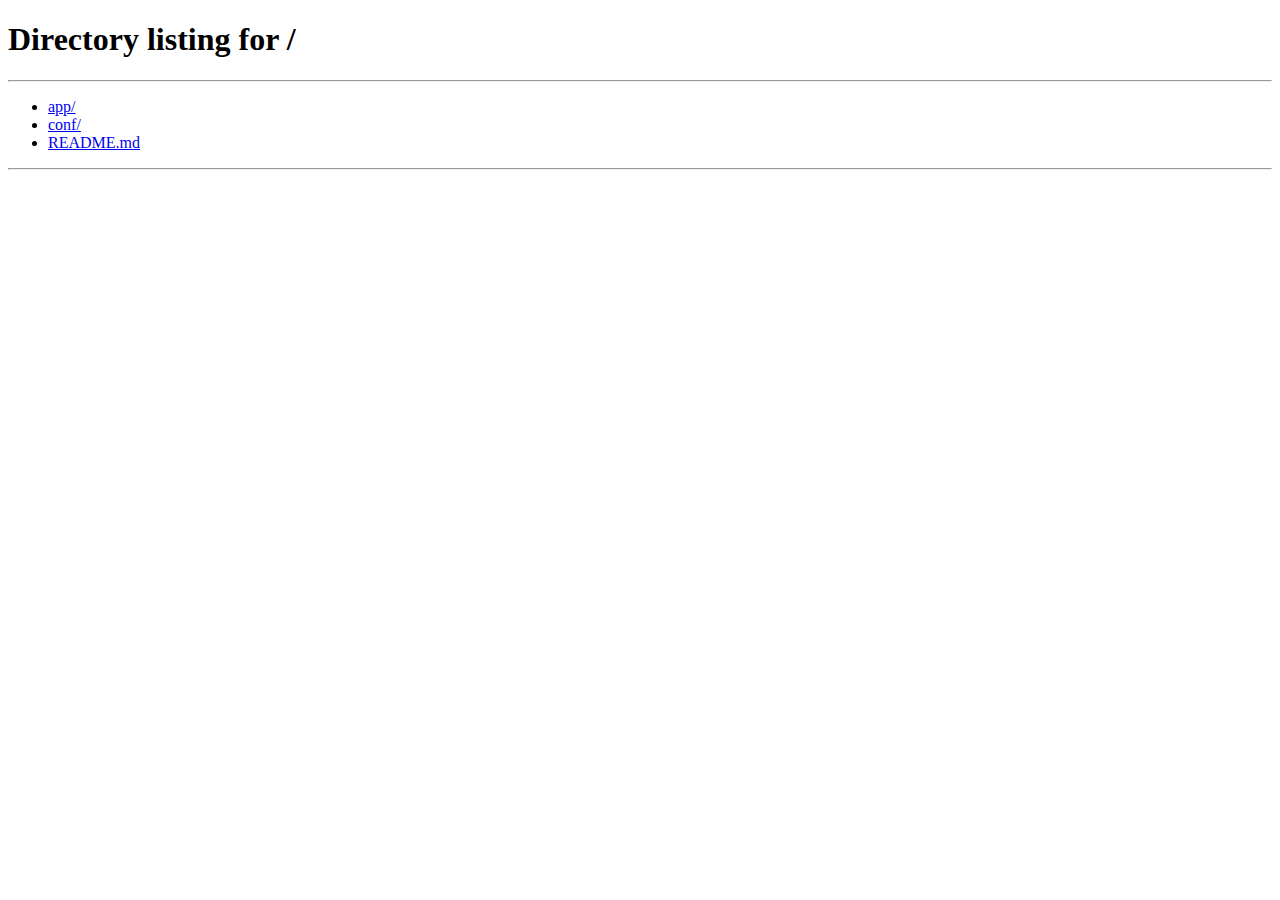
<file: app/public/wp-content/plugins/simply-static/static-files/simply-static-1-1689591575/home/index.html>
<!DOCTYPE html>
<html>
	<head>
		<title>Redirecting...</title>
		<meta http-equiv="refresh" content="0;url=/">
	</head>
	<body>
		<script type="text/javascript">
			window.location = "/";
		</script>

		<p>You are being redirected to <a href="/">/</a></p>
	</body>
</html>
</file>
